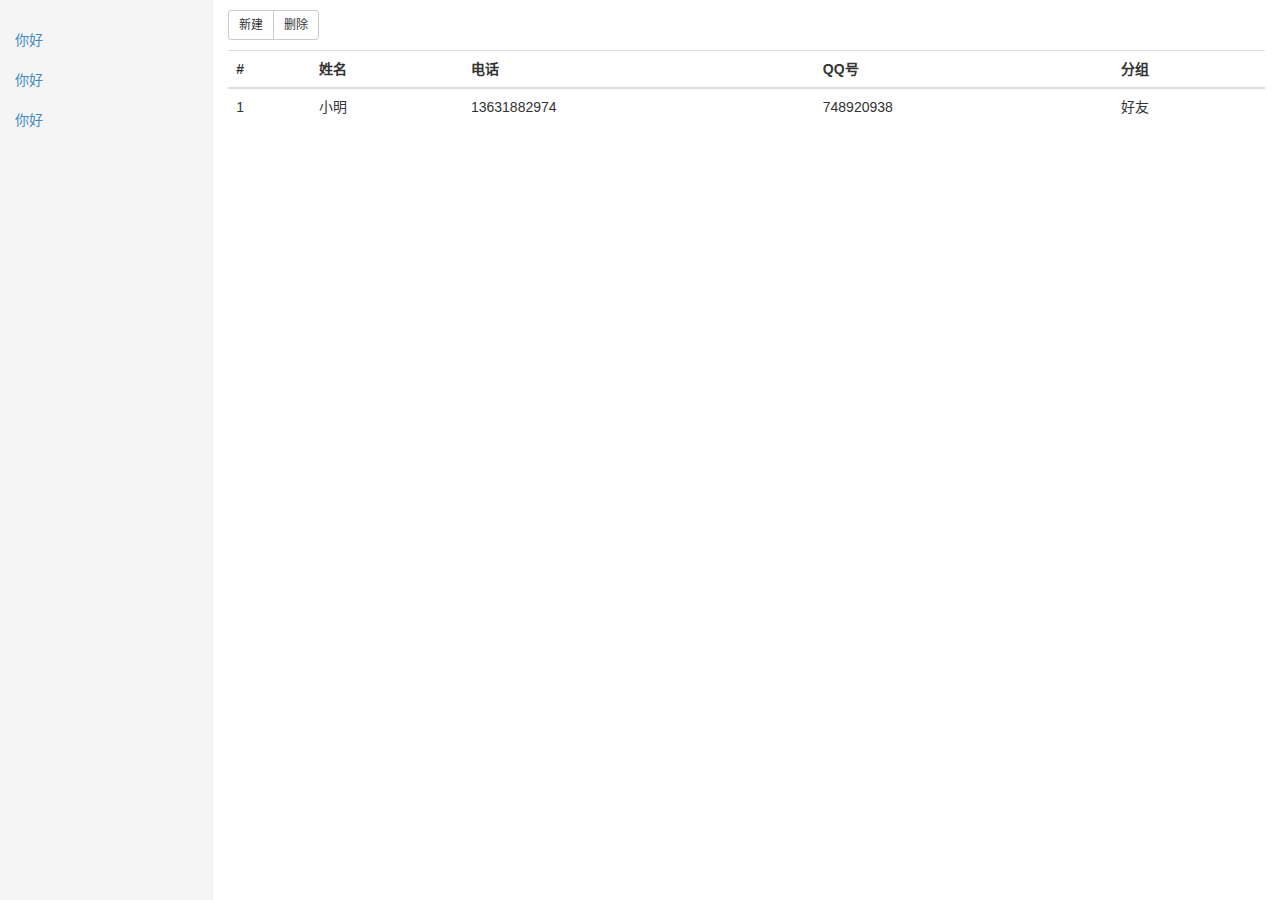
<file: src/main/webapp/res/index.html>
<!DOCTYPE html>
<html lang="zh-cn">
  <head>
    <meta charset="utf-8">
    <meta http-equiv="X-UA-Compatible" content="IE=edge">
    <meta name="viewport" content="width=device-width, initial-scale=1">
    <title>Bootstrap 101 Template</title>

    <!-- Bootstrap -->
    <link href="bootstrap/css/bootstrap.min.css" rel="stylesheet">

    <link href="css/p.css" rel="stylesheet">

    <!-- HTML5 Shim and Respond.js IE8 support of HTML5 elements and media queries -->
    <!-- WARNING: Respond.js doesn't work if you view the page via file:// -->
    <!--[if lt IE 9]>
      <script src="js/html5shiv-3.7.2.min.js"></script>
      <script src="js/respond-1.4.2.min.js"></script>
    <![endif]-->
  </head>
  <body>
    <div class="container-fluid">
      <div class="row">
        <div class="col-md-2 sidebar">
          <ul class="nav nav-sidebar">
            <li role="presentation" class="active"><a href="javascript:;">你好</a></li>
            <li role="presentation" ><a href="javascript:;">你好</a></li>
            <li role="presentation" ><a href="javascript:;">你好</a></li>
          </ul>
        </div>
        <div class="col-md-10 col-md-offset-2">
          <div class="btn-group btn-group-sm mtm10px">
            <button type="button" class="btn btn-default">新建</button>
            <button type="button" class="btn btn-default">删除</button>
          </div>
          <table class="table table-hover">
            <head>
              <th>#</th>
              <th>姓名</th>
              <th>电话</th>
              <th>QQ号</th>
              <th>分组</th>
            </head>
            <tbody>
              <tr>
                <td>1</td>
                <td>小明</td>
                <td>13631882974</td>
                <td>748920938</td>
                <td>好友</td>
              </tr>
            </tbody>
          </table>
        </div>
      </div>
    </div>
    <!-- jQuery (necessary for Bootstrap's JavaScript plugins) -->
    <script src="js/jquery-1.11.1.min.js"></script>
    <!-- Include all compiled plugins (below), or include individual files as needed -->
    <script src="bootstrap/js/bootstrap.min.js"></script>
  </body>
</html>
</file>
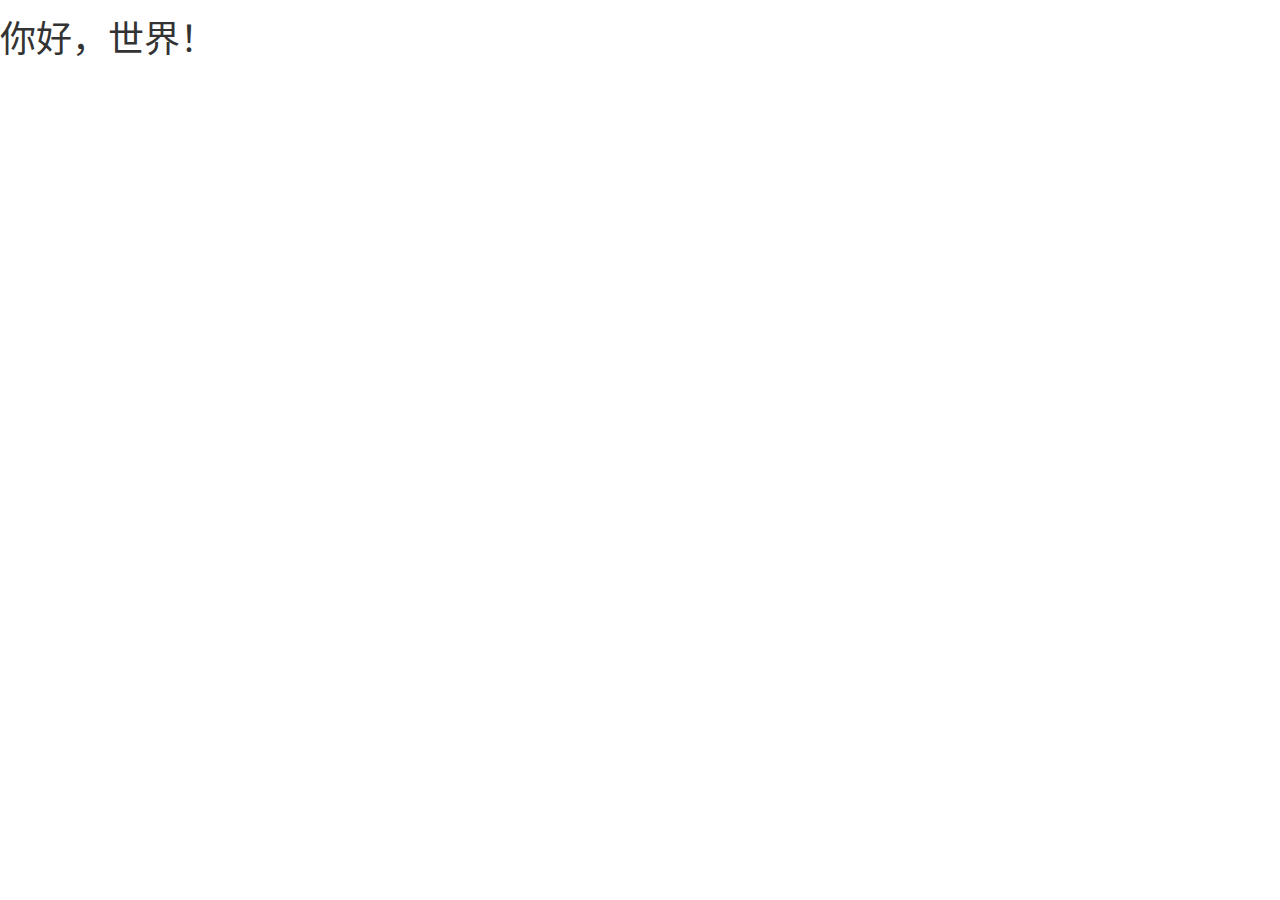
<file: src/main/webapp/static/index.html>
<!DOCTYPE html>
<html lang="zh-CN">
  <head>
    <meta charset="utf-8">
    <meta http-equiv="X-UA-Compatible" content="IE=edge">
    <meta name="viewport" content="width=device-width, initial-scale=1">
    <meta name="description" content="">
    <meta name="keywords" content="">
    <meta name="author" content="">
    <!-- 上述3个meta标签*必须*放在最前面，任何其他内容都*必须*跟随其后！ -->
    <title>Bootstrap 101 Template</title>

    <!-- Bootstrap -->
    <link href="bootstrap/css/bootstrap.min.css" rel="stylesheet">

    <!-- HTML5 shim and Respond.js for IE8 support of HTML5 elements and media queries -->
    <!-- WARNING: Respond.js doesn't work if you view the page via file:// -->
    <!--[if lt IE 9]>
      <script src="js/html5shiv-3.7.2.min.js"></script>
      <script src="js/respond-1.4.2.min.js"></script>
    <![endif]-->
  </head>
  <body>
    <h1>你好，世界！</h1>

    <!-- jQuery (necessary for Bootstrap's JavaScript plugins) -->
    <script src="js/jquery-1.11.1.min.js"></script>
    <!-- Include all compiled plugins (below), or include individual files as needed -->
    <script src="bootstrap/js/bootstrap.min.js"></script>
  </body>
</html>
</file>
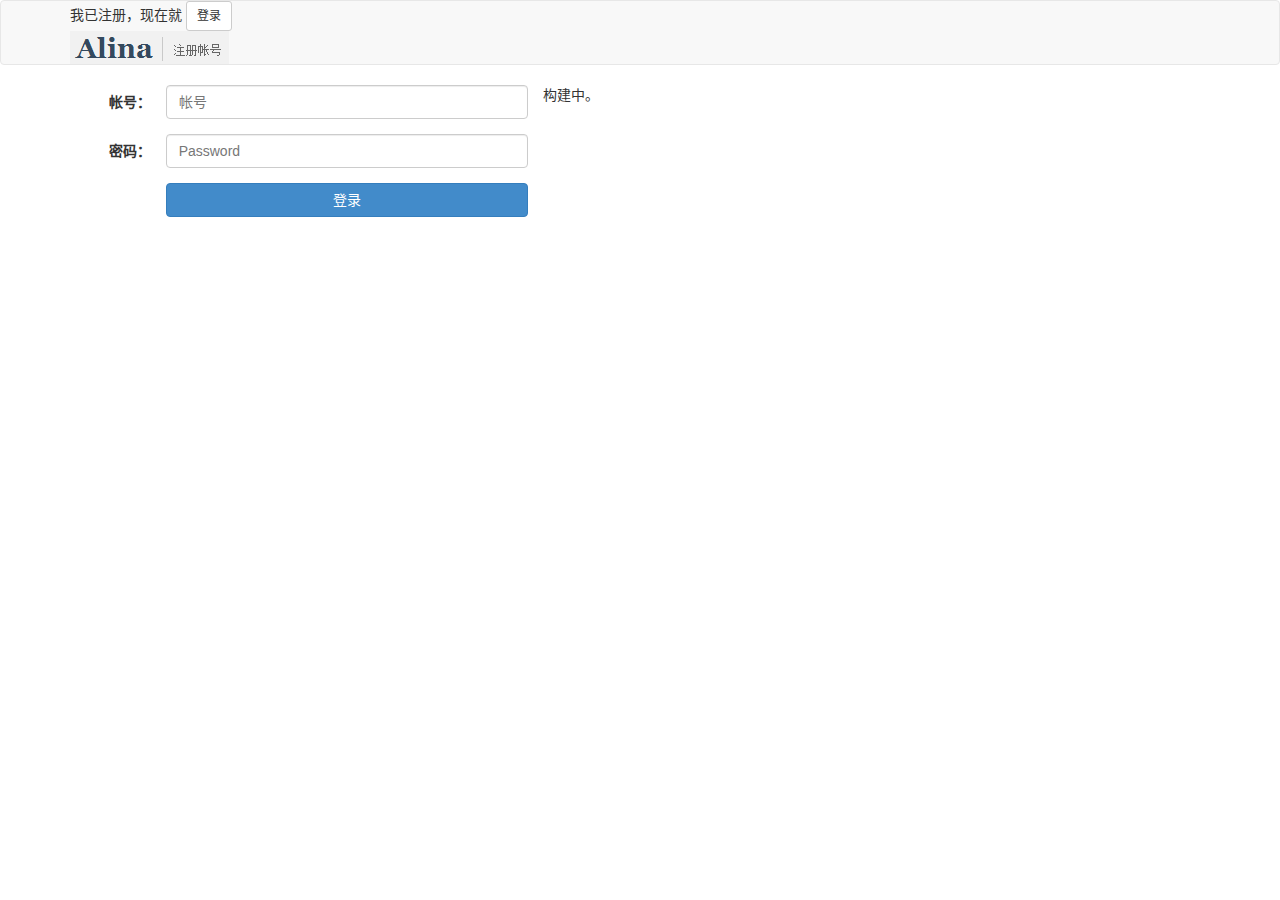
<file: src/main/webapp/res/login.html>
<!DOCTYPE html>
<html lang="zh-cn">
  <head>
    <meta charset="utf-8">
    <meta http-equiv="X-UA-Compatible" content="IE=edge">
    <meta name="viewport" content="width=device-width, initial-scale=1">
    <title>登录</title>

    <!-- Bootstrap -->
    <link href="bootstrap/3.2.0/css/bootstrap.css" rel="stylesheet">
    <link href="font-awesome/css/font-awesome.min.css" rel="stylesheet">


    <link href="css/p.css" rel="stylesheet">
    <link href="css/login.css" rel="stylesheet">
    <!-- HTML5 Shim and Respond.js IE8 support of HTML5 elements and media queries -->
    <!-- WARNING: Respond.js doesn't work if you view the page via file:// -->
    <!--[if lt IE 9]>
      <script src="js/html5shiv-3.7.2.min.js"></script>
      <script src="js/respond-1.4.2.min.js"></script>
    <![endif]-->
  </head>
  <body>
    <div class="navbar navbar-default">
      <div class="container">
        <div class="login-link">
          <span>我已注册，现在就</span>
          <button type="button" class="btn btn-default btn-sm">登录</button>
        </div>
        <div class="mod-header">
          <a href="#">
            <img src="img/log_regist.png">
          </a>
        </div>
      </div>
    </div>
    <div class="container">
      <div class="row">
        <div class="col-xs-5">
          <form class="form-horizontal form-register" role="form">
            <div class="form-group">
              <label for="inputEmail3" class="col-xs-3 control-label">帐号：</label>
              <div class="col-xs-9">
                <input type="text" class="form-control" id="username" name="username" placeholder="帐号">
              </div>
            </div>
            <div class="form-group">
              <label for="inputPassword3" class="col-xs-3 control-label">密码：</label>
              <div class="col-xs-9">
                <input type="password" class="form-control" id="password" name="password" placeholder="Password">
              </div>
            </div>
            <div class="form-group">
              <div class="col-xs-offset-3 col-xs-9">
                <button class="btn btn-primary btn-block" type="submit">登录</button>
              </div>
            </div>
          </form>
        </div>
        <div class="col-xs-7">构建中。</div>
      </div>
       
    </div>
    <!-- jQuery (necessary for Bootstrap's JavaScript plugins) -->
    <script src="js/jquery-1.11.1.min.js"></script>
    <!-- Include all compiled plugins (below), or include individual files as needed -->
    <script src="bootstrap/3.2.0/js/bootstrap.min.js"></script>
  </body>
</html>
</file>
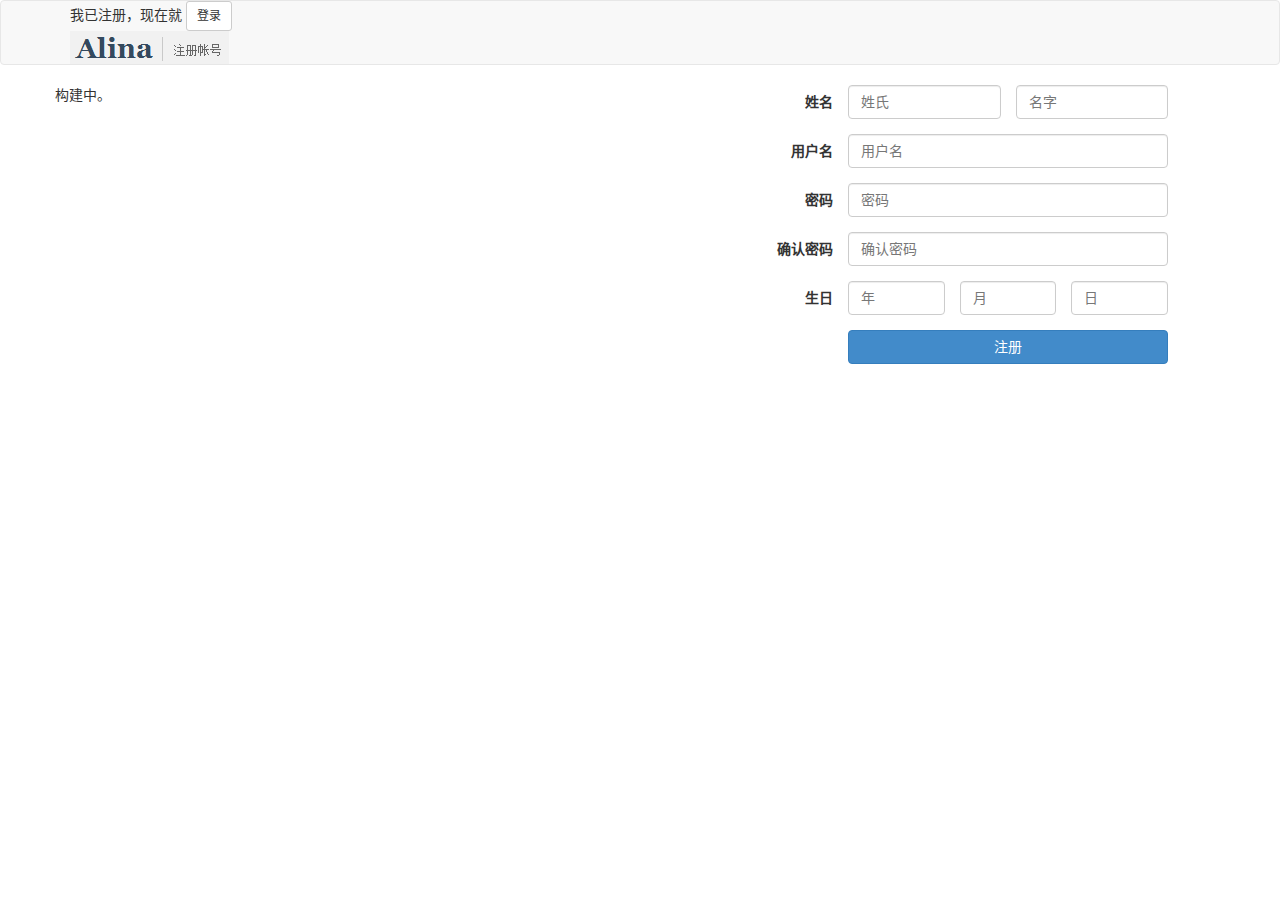
<file: src/main/webapp/res/register.html>
<!DOCTYPE html>
<html lang="zh-cn">
  <head>
    <meta charset="utf-8">
    <meta http-equiv="X-UA-Compatible" content="IE=edge">
    <meta name="viewport" content="width=device-width, initial-scale=1">
    <title>注册</title>

    <!-- Bootstrap -->
    <link href="bootstrap/3.2.0/css/bootstrap.css" rel="stylesheet">
    <link href="font-awesome/css/font-awesome.min.css" rel="stylesheet">

    <link href="css/p.css" rel="stylesheet">
    <link href="css/register.css" rel="stylesheet">
    <!-- HTML5 Shim and Respond.js IE8 support of HTML5 elements and media queries -->
    <!-- WARNING: Respond.js doesn't work if you view the page via file:// -->
    <!--[if lt IE 9]>
      <script src="js/html5shiv-3.7.2.min.js"></script>
      <script src="js/respond-1.4.2.min.js"></script>
    <![endif]-->
  </head>
  <body>
    <div class="navbar navbar-default">
      <div class="container">
        <div class="login-link">
          <span>我已注册，现在就</span>
          <button type="button" class="btn btn-default btn-sm">登录</button>
        </div>
        <div class="mod-header">
          <a href="#">
            <img src="img/log_regist.png">
          </a>
        </div>
      </div>
    </div>

    <div class="container">
      <div class="row">
        <div class="col-xs-7">构建中。</div>
        <div class="col-xs-5">
          <form class="form-horizontal form-register" role="form">
            <div class="form-group">
              <label for="inputEmail3" class="col-xs-3 control-label">姓名</label>
              <div class="col-xs-8 col-name">
                <div class="col-xs-6">
                  <input type="text" class="form-control" id="lastName" name="lastName" placeholder="姓氏">
                </div>
                <div class="col-xs-6">
                  <input type="text" class="form-control" id="firstName" name="firstName" placeholder="名字">
                </div>
              </div>
            </div>
            <div class="form-group">
              <label for="inputEmail3" class="col-xs-3 control-label">用户名</label>
              <div class="col-xs-8">
                <input type="text" class="form-control" id="username" name="username" placeholder="用户名">
              </div>
            </div>
            <div class="form-group">
              <label for="inputPassword3" class="col-xs-3 control-label">密码</label>
              <div class="col-xs-8">
                <input type="password" class="form-control" id="password" name="password" placeholder="密码">
              </div>
            </div>
            <div class="form-group">
              <label for="inputPassword3" class="col-xs-3 control-label">确认密码</label>
              <div class="col-xs-8">
                <input type="password" class="form-control" id="password" name="password" placeholder="确认密码">
              </div>
            </div>
            <div class="form-group">
              <label for="inputPassword3" class="col-xs-3 control-label">生日</label>
              <div class="col-xs-8 col-birthday">
                <div class="col-xs-4">
                  <input name="birthdayYear" placeholder="年" class="form-control" />
                </div>
                <div class="col-xs-4">
                  <input name="birthdayMonth" placeholder="月" class="form-control" />
                </div>
                <div class="col-xs-4">
                  <input name="birthdayDay" placeholder="日" class="form-control" />
                </div>
              </div>
            </div>

            <div class="form-group">
              <div class="col-xs-offset-3 col-xs-8">
                <button class="btn btn-primary btn-block " type="submit">注册</button>
              </div>
            </div>
          </form>
        </div>
        
      </div>
       
    </div>
    <!-- jQuery (necessary for Bootstrap's JavaScript plugins) -->
    <script src="js/jquery-1.11.1.min.js"></script>
    <!-- Include all compiled plugins (below), or include individual files as needed -->
    <script src="bootstrap/3.2.0/js/bootstrap.min.js"></script>
  </body>
</html>
</file>
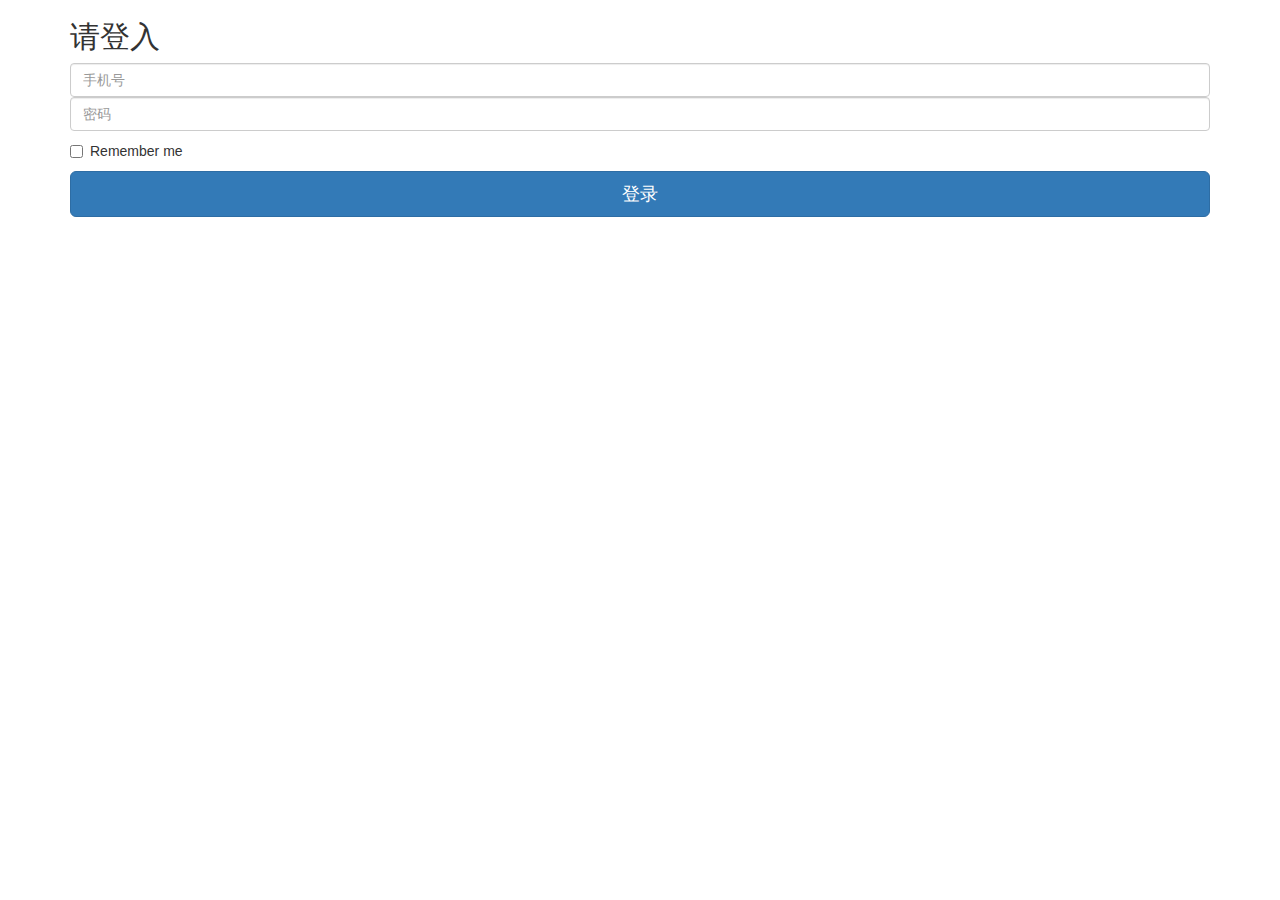
<file: src/main/webapp/static/login.html>
<!DOCTYPE html>
<html lang="en">
  <head>
    <meta charset="utf-8">
    <meta http-equiv="X-UA-Compatible" content="IE=edge">
    <meta name="viewport" content="width=device-width, initial-scale=1">
    <meta name="description" content="">
    <meta name="author" content="">
    <title>登录</title>
    <link href="bootstrap/css/bootstrap.min.css" rel="stylesheet">
    <link href="css/p.css" rel="stylesheet">
    <!-- HTML5 Shim and Respond.js IE8 support of HTML5 elements and media queries -->
    <!-- WARNING: Respond.js doesn't work if you view the page via file:// -->
    <!--[if lt IE 9]>
      <script src="js/html5shiv-3.7.2.min.js"></script>
      <script src="js/respond-1.4.2.min.js"></script>
    <![endif]-->
  </head>
  <body>
    <div class="container">
      <form class="form-signin">
        <h2 class="form-signin-heading">请登入</h2>
        <label for="inputEmail" class="sr-only">手机号</label>
        <input type="text" id="inputEmail" class="form-control" placeholder="手机号">
        <label for="inputPassword" class="sr-only">密码</label>
        <input type="password" id="inputPassword" class="form-control" placeholder="密码">
        <div class="checkbox">
          <label>
            <input type="checkbox" value="remember-me"> Remember me
          </label>
        </div>
        <button class="btn btn-lg btn-primary btn-block" type="submit">登录</button>
      </form>
    </div> <!-- /container -->
    <!-- jQuery (necessary for Bootstrap's JavaScript plugins) -->
    <script src="js/jquery-1.11.1.min.js"></script>
    <!-- Include all compiled plugins (below), or include individual files as needed -->
    <script src="bootstrap/js/bootstrap.min.js"></script>
    <script src="js/ie10-viewport-bug-workaround.js"></script>
  </body>
</html>
</file>
<file: src/main/webapp/static/css/p.css>
/**
 * p.css
 * ������ʽ
 */
body{
	
}
</file>
<file: src/main/webapp/res/css/p.css>
/*!
 * Bootstrap v3.2.0 (http://getbootstrap.com)
 * Copyright 2011-2014 Twitter, Inc.
 * Licensed under MIT (https://github.com/twbs/bootstrap/blob/master/LICENSE)
 */

/*! normalize.css v3.0.1 | MIT License | git.io/normalize */
.sidebar {
	position: fixed;
	top: 0;
	bottom: 0;
	left: 0;
	z-index: 1000;
	display: block;
	padding: 20px;
	overflow-x: hidden;
	overflow-y: auto;
	background-color: #f5f5f5;
	border-right: 1px solid #eee;
}
.nav-sidebar{
	margin-right: -21px;
	margin-bottom: 20px;
	margin-left: -20px;
}
.mtm20px{
	margin-top: 20px;
	margin-bottom: 20px;
}
.mtm10px{
	margin-top: 10px;
	margin-bottom: 10px;
}
</file>
<file: src/main/webapp/res/css/login.css>
/*!
/*!
 * Bootstrap v3.2.0 (http://getbootstrap.com)
 * Copyright 2011-2014 Twitter, Inc.
 * Licensed under MIT (https://github.com/twbs/bootstrap/blob/master/LICENSE)
 */
 .col-xs-1, .col-sm-1, .col-md-1, .col-lg-1, .col-xs-2, .col-sm-2, .col-md-2, .col-lg-2, .col-xs-3, .col-sm-3, .col-md-3, .col-lg-3, .col-xs-4, .col-sm-4, .col-md-4, .col-lg-4, .col-xs-5, .col-sm-5, .col-md-5, .col-lg-5, .col-xs-6, .col-sm-6, .col-md-6, .col-lg-6, .col-xs-7, .col-sm-7, .col-md-7, .col-lg-7, .col-xs-8, .col-sm-8, .col-md-8, .col-lg-8, .col-xs-9, .col-sm-9, .col-md-9, .col-lg-9, .col-xs-10, .col-sm-10, .col-md-10, .col-lg-10, .col-xs-11, .col-sm-11, .col-md-11, .col-lg-11, .col-xs-12, .col-sm-12, .col-md-12, .col-lg-12{
 	padding-left: 0;
 }
</file>
<file: src/main/webapp/res/css/register.css>
/*!
/*!
 * Bootstrap v3.2.0 (http://getbootstrap.com)
 * Copyright 2011-2014 Twitter, Inc.
 * Licensed under MIT (https://github.com/twbs/bootstrap/blob/master/LICENSE)
 */
 
 .container{
 	min-width: 970px;
	max-width: none !important;
 }
 .form-register{
 }
 h3 small{
 	margin-left: 20px;
 }
 .col-xs-1, .col-sm-1, .col-md-1, .col-lg-1, .col-xs-2, .col-sm-2, .col-md-2, .col-lg-2, .col-xs-3, .col-sm-3, .col-md-3, .col-lg-3, .col-xs-4, .col-sm-4, .col-md-4, .col-lg-4, .col-xs-5, .col-sm-5, .col-md-5, .col-lg-5, .col-xs-6, .col-sm-6, .col-md-6, .col-lg-6, .col-xs-7, .col-sm-7, .col-md-7, .col-lg-7, .col-xs-8, .col-sm-8, .col-md-8, .col-lg-8, .col-xs-9, .col-sm-9, .col-md-9, .col-lg-9, .col-xs-10, .col-sm-10, .col-md-10, .col-lg-10, .col-xs-11, .col-sm-11, .col-md-11, .col-lg-11, .col-xs-12, .col-sm-12, .col-md-12, .col-lg-12{
 	padding-left: 0;
 }
 .col-birthday,.col-name{
 	padding-right: 0;
 }
 h1{
 	text-align: center;
 	color: #555;
 }
</file>
